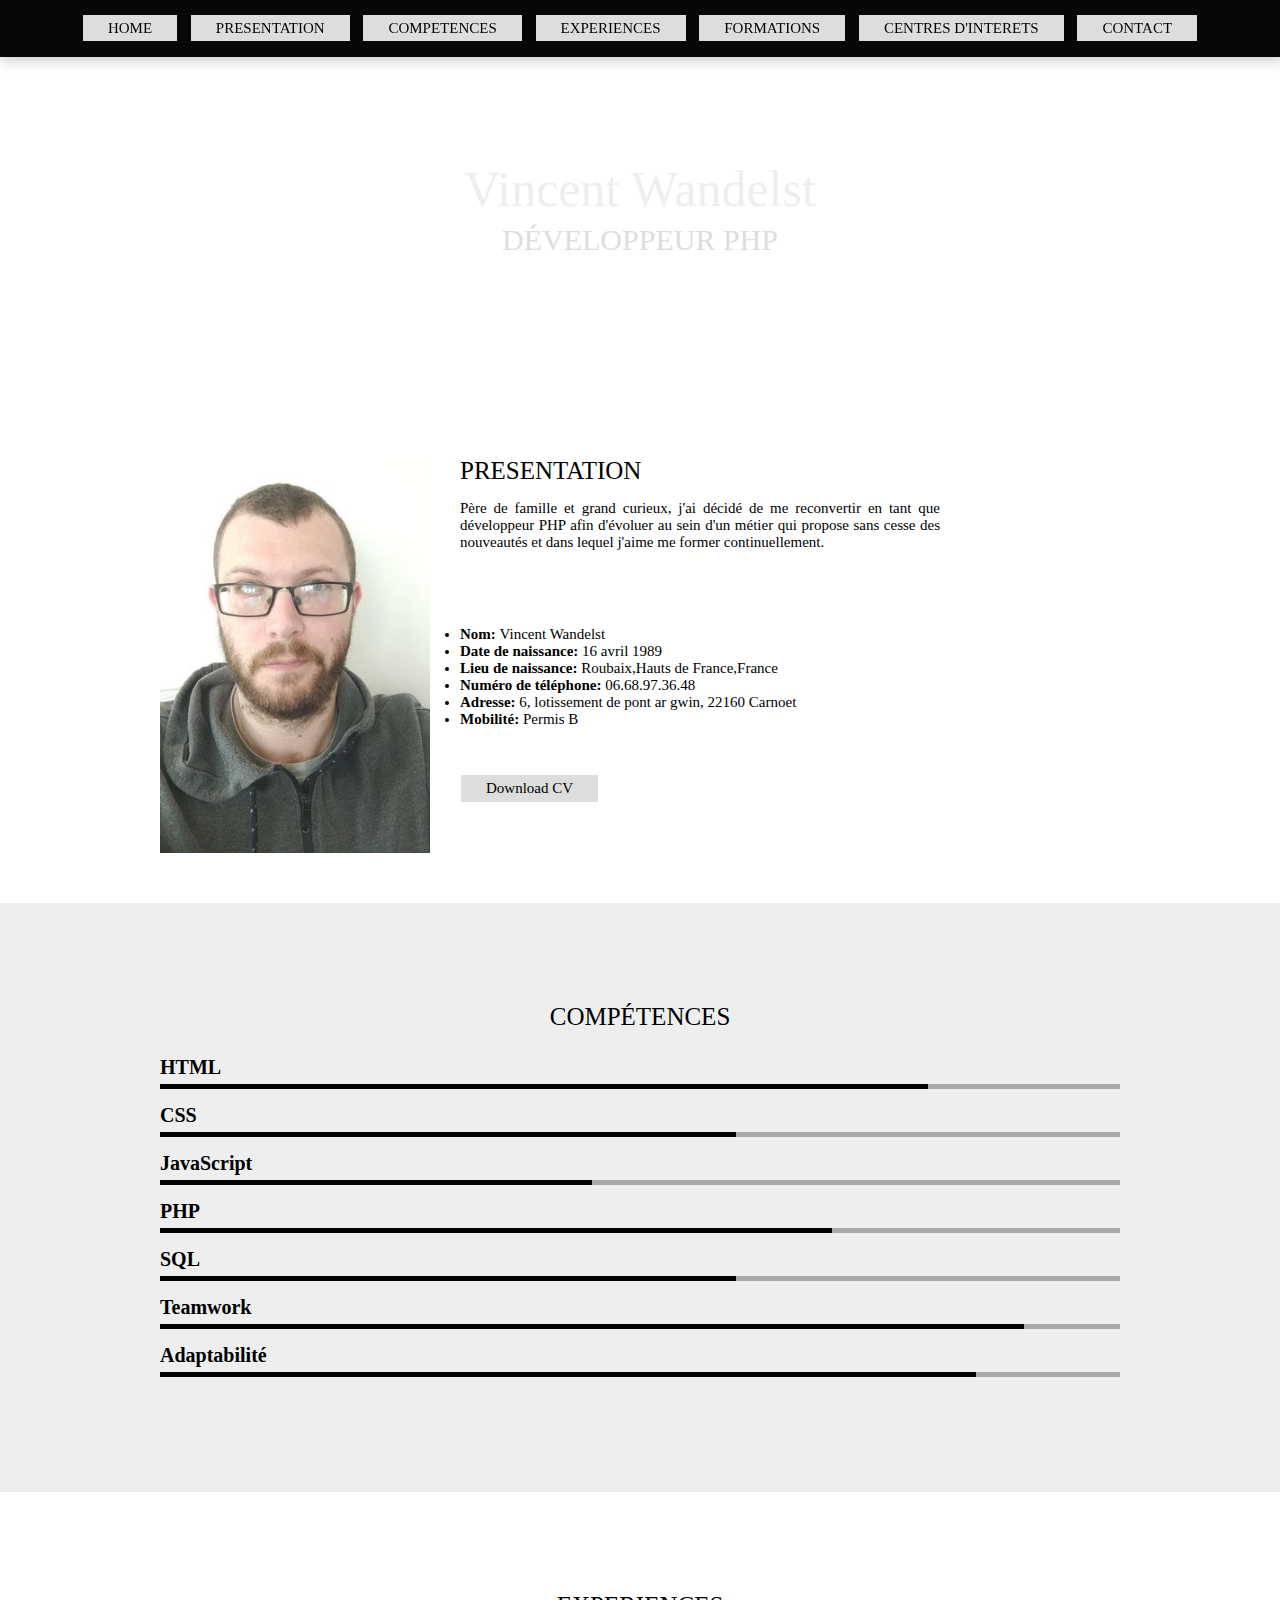
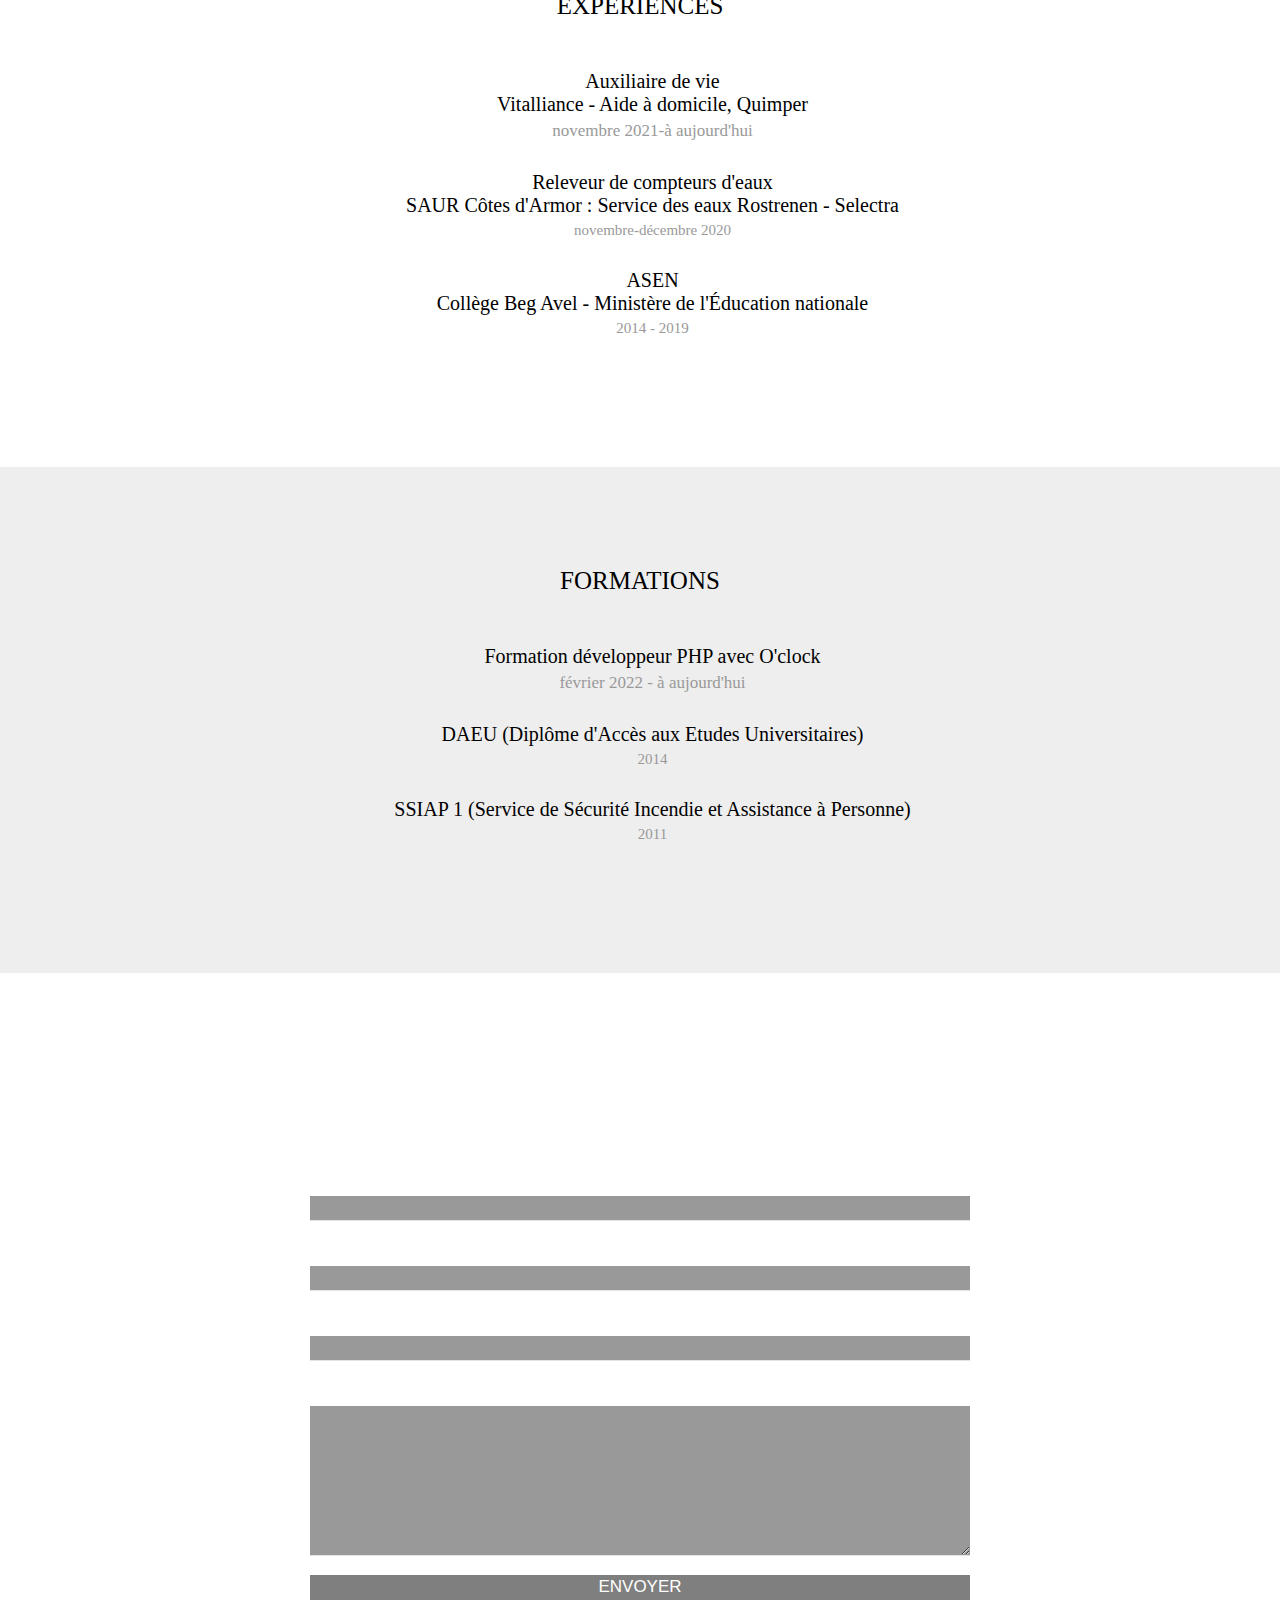
<file: CV 2/index.html>
<!DOCTYPE html>
<html lang="fr">
<head>
    <meta charset="UTF-8">
    <meta http-equiv="X-UA-Compatible" content="IE=edge">
    <meta name="viewport" content="width=device-width, initial-scale=1.0">
    <link rel="stylesheet" href="style.css" />
    <title>
      CV Vincent Wandelst
    </title>
    <meta charset="UTF-8" />
  </head>
  <body>
    <div id="conteneur-id">
      <div id="conteneur-menu">
        <div class="menu">
          <ul>
            <li><a href="#conteneur-home">HOME</a></li>
            <li><a href="#conteneur-about">PRESENTATION</a></li>
            <li><a href="#conteneur-skills">COMPETENCES</a></li>
            <li><a href="#conteneur-qualification">EXPERIENCES</a></li>
            <li><a href="#conteneur-study">FORMATIONS</a></li>
            <li><a href="#conteneur-study">CENTRES D'INTERETS</a></li>
            <li><a href="#conteneur-contact">CONTACT</a></li>
          </ul>
       </div>
      </div>
      <div id="conteneur-home">
        <div class="home">
          <h1>Vincent Wandelst</h1>
          <h2>Développeur PHP</h2>
        </div>
      </div>
      <div id="conteneur-about">
        <div class="about">
          <div class="profil-photo">
            <img src="image/photo Vincent.jpg" alt="image">
          </div>
          <div class="profil-text">
            <h2>PRESENTATION</h2>
            <p>
             Père de famille et grand curieux, j'ai décidé de me reconvertir en tant que développeur PHP afin d'évoluer au sein d'un métier qui propose sans cesse des nouveautés et dans lequel j'aime me former continuellement.
           <ul>
            <li>	
                <strong>
                    Nom:
                </strong>
                Vincent Wandelst
            </li>
            <li>
                <strong>Date de naissance:</strong>
                16 avril 1989
            </li>
            <li>
                <strong>
                    Lieu de naissance:
                </strong>
                Roubaix,Hauts de France,France
            </li>
             <li>
                 <strong>
                     Numéro de téléphone:
                 </strong>
                    06.68.97.36.48
             </li>
             <li>
                <strong>
                    Adresse:
                </strong>
                  6, lotissement de pont ar gwin, 22160 Carnoet
            </li>
             <li>
                <strong>
                    Mobilité:
                </strong>
                   Permis B
            </li>
          </ul>
            </p>
            <a href="#">Download CV</a>
          </div>
          <div class="clear">
          </div>
        </div>
      </div>
      <div id="conteneur-skills">
        <div class="skills">
          <div class="title">
            <h2>Compétences</h2>
          </div>
          <div class="bardiv">
            <h3>HTML</h3>
            <div class="progressbar">
              <span class="html"></span>
            </div>
            <h3>CSS</h3>
            <div class="progressbar">
              <span class="css"></span>
            </div>
            <h3>JavaScript</h3>
            <div class="progressbar">
              <span class="javascript"></span>
            </div>
            <h3>PHP</h3>
            <div class="progressbar">
              <span class="php"></span>
            </div>
            <h3>SQL</h3>
            <div class="progressbar">
              <span class="sql"></span>
            </div>
             <h3>Teamwork</h3>
            <div class="progressbar">
              <span class="teamwork"></span>
            </div>
             <h3>Adaptabilité</h3>
            <div class="progressbar">
              <span class="adaptability"></span>
            </div>
          </div>
        </div>
      </div>
      <div id="conteneur-qualification">
         <div class="qualification">
            <h2>Experiences</h2>
            <div class="lastqualification">
              <h3>Auxiliaire de vie
                  <br>
                  Vitalliance - Aide à domicile, Quimper</h3>
              <h4>novembre 2021-à aujourd'hui</h4>
            </div>
            <div class="othqualification">
              <h3>Releveur de compteurs d'eaux
                  <br>
                  SAUR Côtes d'Armor : Service des eaux Rostrenen - Selectra</h3>
              <h4>novembre-décembre 2020</h4>
            </div>
           <div class="othqualification">
              <h3>ASEN
                  <br>
                  Collège Beg Avel - Ministère de l'Éducation nationale</h3>
              <h4>2014 - 2019</h4>
           </div>
        </div>
      </div>
     <div id="conteneur-study">
         <div class="study">
            <h2>Formations</h2>
            <div class="laststudy">
              <h3>Formation développeur PHP avec O'clock</h3>
              <h4>février 2022 - à aujourd'hui</h4>
            </div>
            <div class="othstudy">
              <h3>DAEU (Diplôme d'Accès aux Etudes Universitaires)</h3>
              <h4>2014</h4>
            </div>
           <div class="othstudy">
              <h3>SSIAP 1 (Service de Sécurité Incendie et Assistance à Personne)</h3>
              <h4>2011</h4>
           </div>
        </div>
      </div>
      <div id="conteneur-contact">
        <div class="contact">
          <h2>CONTACT</h2>
          <form name="formulaire" method="POST" action="">
            <div class="input">
              <h3>*Nom</h3>
              <input type="text" name="nom" />
            </div>
            <div class="input">
              <h3>*Email</h3>
              <input type="email" name="email" />
            </div>
            <div class="input">
              <h3>*Objet</h3>
              <input type="text" name="nom" />
            </div>
            <div class="input">
              <h3>*Message</h3>
              <textarea name="message"></textarea>
            </div>
            <div class="input">
              <input type="submit" value="Envoyer">
            </div>
          </form>
        </div>
      </div>
      <div id="conteneur-footer">
        <div class="footer">
          <a href=""></a>
        </div>
      </div>
    </div>
</body>
</html>
</file>
<file: CV 2/style.css>
html, body{
    margin:0px;
    padding:0px;
    width:100%;
    font-size:15px;
    font-family: Cambria, Cochin, Georgia, Times, 'Times New Roman', serif ;
  }
  div, p, h1, h2, h3, h4, h5, ul, li, a, span{
    margin:0px;
    padding:0px;
  }
  .clear{
    clear:both;
  }
  #conteneur-id{
    width:100%;
  }
  /*MENU*/
  #conteneur-menu{
  
  }
  .menu{
    width:100%;
    background-color:rgb(7, 7, 7);
    box-shadow: 2px 2px 12px 2px rgba(0, 0, 0, 0.2);
    margin:auto;
    text-align:center;
    position:fixed;
    z-index:999;
  }
  .menu ul{
    width:100%;
    margin:auto;
    padding:15px 0px;
  }
  .menu li{
    display:inline-block;
    padding:5px;
  }
  .menu a{
    text-decoration:none;
    color:black;
    background-color:#DDD;
    transition:0.4s;
    padding:5px 25px;
  }
  .menu a:hover{
    text-decoration:none;
    color:#999;
    background-color:#FFF;
    transition:0.4s;
  }
  /*HOME*/
  #conteneur-home{
    width:100%;
    background:url(https://images.unsplash.com/photo-1613220823322-b07d1cd9ca2b?ixlib=rb-1.2.1&ixid=MnwxMjA3fDB8MHxwaG90by1wYWdlfHx8fGVufDB8fHx8&auto=format&fit=crop&w=1332&q=80) fixed 100% no-repeat;
    background-size:cover;
    padding:159.5px 0px 100px 0px;
    text-align:center;
  }
  .home{
    width:100%;
  }
  .home h1{
    font-weight:100;
    font-size:50px;
    color:#EEE;
    padding:0px 0px 5px 0px;
  }
  .home h2{
    font-weight:100;
    font-size:30px;
    color:#DDD;
    text-transform:uppercase;
  }
  /*PRESENTATION*/
  #conteneur-about{
    padding:100px 0px;
  }
  .about{
    max-width:960px;
    width:100%;
    margin:auto;
  }
  .profil-photo{
    width: 300px;;
    height:300px;
    float:left;
  }
  .profil-photo img{
    width:90%;
  }
  .profil-text{
    width:50%;
    float:left;
    position:relative;
  }
  .profil-text h2{
    padding-bottom:15px;
    font-size:25px;
    font-weight:100;
    text-transform:uppercase;
  }
  .profil-text p{
  padding-bottom:75px;
  text-align:justify;
  }
  .profil-text a{
    position:absolute;
    bottom:0px;
    left:0px;
    text-decoration:none;
    color:black;
    background-color:#DDD;
    transition:0.4s;
    padding:5px 25px;
    border:1px solid white;
  }
  .profil-text a:hover{
    text-decoration:none;
    color:#999;
    border:1px solid #999;
    background-color:#FFF;
    transition:0.4s;
  }
  /*COMPETENCES*/
  #conteneur-skills{
    padding:100px 0px;
    background-color:#EEE;
  }
  .skills{
    max-width:960px;
    width:100%;
    margin:auto;
  }
  .title h2{
    padding-bottom:25px;
    font-size:25px;
    font-weight:100;
    text-align:center;
    text-transform:uppercase;
  }
  .title p{
  padding-bottom:75px;
  text-align:justify;
  width:100%;
  margin:auto;
  }
  .bardiv{
    width:100%;
    margin:auto;
  }
  .bardiv h3{
    font-size:20px;
    padding-bottom:5px;
  }
  .progressbar{
    width:100%;
    margin:auto;
    height:5px;
    background-color:#AAA;
    position:relative;
    margin-bottom:15px;
  }
  .progressbar span{
    height:5px;
    background-color:#000;
    z-index:888;
    position:absolute;
    top:0px;
    left:0px;
  }
  .html{
    width:80%;
  }
  .css{
    width:60%;
  }
  .javascript{
    width:45%;
  }
  .php{
    width:70%;
  }
  .sql{
    width:60%;
  }
  .teamwork{
    width:90%;
  }
  .adaptability{
    width:85%;
  }
  /*EXPRIENCES*/
  #conteneur-qualification{
    padding:100px 0px;
  }
  .qualification{
    max-width:960px;
    width:100%;
    margin:auto;
    text-align:center;
  }
  .qualification h2{
    padding-bottom:50px;
    font-size:25px;
    font-weight:100;
    text-transform:uppercase;
  }
  .lastqualification{
    padding-left:25px;
    padding-bottom:25px;
  }
  .lastqualification h3{
    font-size:20px;
    padding-bottom:5px;
    font-weight:100;
  }
  .lastqualification h4{
    font-size:17px;
    padding-bottom:5px;
    font-weight:100;
    color:#999;
  }
  .othqualification{
    padding-left:25px;
    padding-bottom:25px;
  }
  .othqualification h3{
    font-size:20px;
    padding-bottom:5px;
    font-weight:100;
  }
  .othqualification h4{
    font-size:15px;
    padding-bottom:5px;
    font-weight:100;
    color:#999;
  }
  /*FORMATIONS*/
  #conteneur-study{
    padding:100px 0px;
    background-color:#EEE;
  }
  .study{
    max-width:960px;
    width:100%;
    margin:auto;
    text-align:center;
  }
  .study h2{
    padding-bottom:50px;
    font-size:25px;
    font-weight:100;
    text-transform:uppercase;
  }
  .laststudy{
    padding-left:25px;
    padding-bottom:25px;
  }
  .laststudy h3{
    font-size:20px;
    padding-bottom:5px;
    font-weight:100;
  }
  .laststudy h4{
    font-size:17px;
    padding-bottom:5px;
    font-weight:100;
    color:#999;
  }
  .othstudy{
    padding-left:25px;
    padding-bottom:25px;
  }
  .othstudy h3{
    font-size:20px;
    padding-bottom:5px;
    font-weight:100;
  }
  .othstudy h4{
    font-size:15px;
    padding-bottom:5px;
    font-weight:100;
    color:#999;
  }
  /*CONTACT*/
  #conteneur-contact{
    padding:100px 0px;
    background:url([data-uri]) fixed 100% no-repeat;
    background-size:cover;
  }
  .contact{
    max-width:660px;
    width:100%;
    margin:auto;
    text-align:center;
  }
  .contact h2{
    padding-bottom:50px;
    font-size:25px;
    font-weight:100;
    text-transform:uppercase;
    color:#FFF;
  }
  .input h3{
      margin-top:15px;
      margin-bottom:10px;
      color:#fff;
      font-size:17px;
    font-weight:100;
    text-align:left;
  }
  .input textarea{
      margin-bottom:15px;
  }
  input[type="email"], input[type="text"],  textarea{
      height:25px;
      width:100%;
      padding:2.5px 8px;
      background-color:rgba(0,0,0,0.4);
      border:none;
      border-bottom:1px solid #E3E3E3;
      box-shadow:none;
      box-sizing:border-box;
      border-radius:0;
      outline:none;
    color:#fff;
  }
  textarea{
      min-height:150px;
      max-height:150px;
      max-width:100%;
      max-width:100%;
  }
  input[type="submit"]{
      font-size:17px;
      width:100%;
      display:inline-block;
      height:25px;
      padding:0 30px;
      text-align:center;
      font-weight:100;
      line-height:20px;
      text-transform:uppercase;
      text-decoration:none;
      white-space:nowrap;
      border-radius:0px;
      border:0;
      cursor:pointer;
      box-sizing:border-box;
      color:white;
      background-color:rgba(0,0,0,0.5);
      transition:0.4s;
  }
  input[type="submit"]:hover{
      background-color:#FFF;
      color:#000;
      text-decoration:none;
      transition:0.4s;
  }
  #conteneur-footer{
    padding:10px 0px;
    background-color:#000;
    color:#FFF;
    text-align:center;
  }
  .footer a{
    color:#FFF;
    text-decoration:none;
    padding-top:50px;
    transition:0.4s;
  }
  .footer a:hover{
    color:#DDD;
    text-decoration:none;
    transition:0.4s;
  }
</file>
